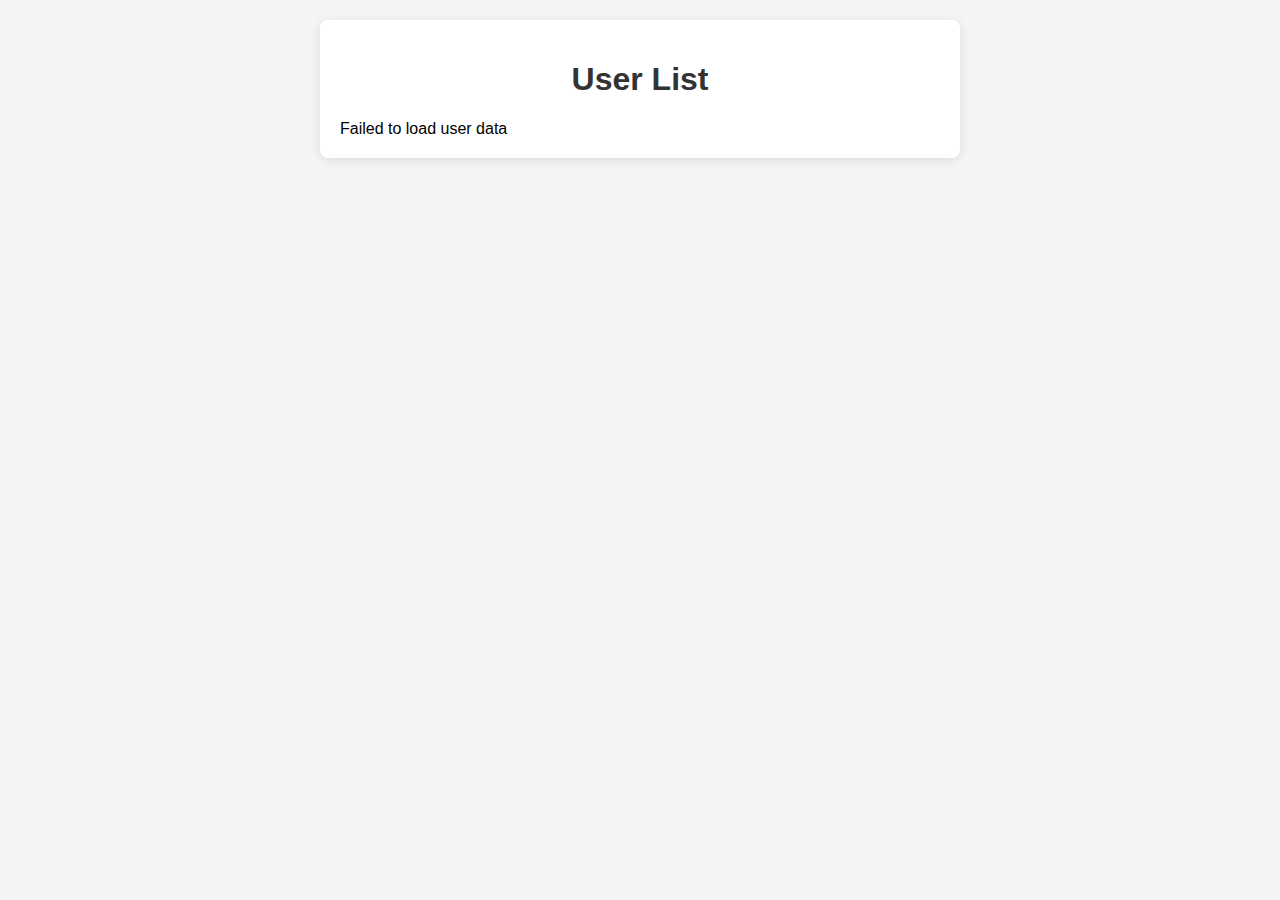
<file: fetch-data.html>
<!DOCTYPE html>
<html lang="en">
<head>
    <meta charset="UTF-8">
    <meta name="viewport" content="width=device-width, initial-scale=1.0">
    <title>User Data Display</title>
    <link rel="stylesheet" href="./fetch-data.css">
</head>
<body>
    <div id="content">
        <h1>User List</h1>
        <div id="api-data">Loading user data...</div>
    </div>
    <script src="./fetch-data.js"></script>
</body>
</html>
</file>
<file: fetch-data.css>
body{
    font-family: Arial, sans-serif;
    background-color: #f4f4f4;
    margin: 0;
    padding: 20px;
}

#content{
    max-width: 600px;
    margin: auto;
    background-color: #fff;
    padding: 20px;
    border-radius: 8px;
    box-shadow: 0 2px 10px rgba(0, 0, 0, 0.1);
}
h1{
    color: #333;
    text-align: center;
}

ul{
    list-style-type: none;
    padding: 0;
}

li{
    background-color: #e9ecef;
    margin: 10px 0;
    padding: 10px;
    border-radius: 4px;
}
</file>
